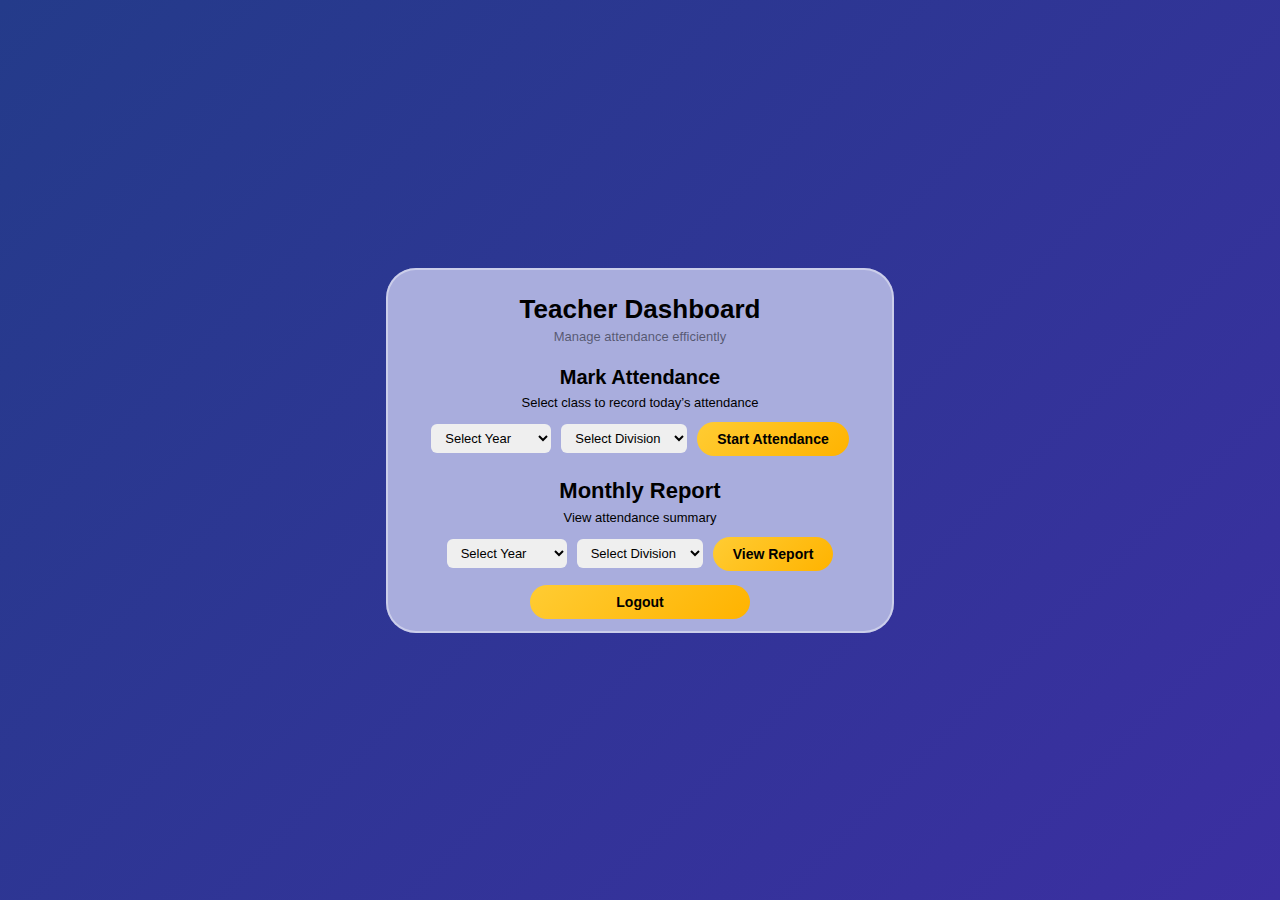
<file: templates/teacher_dashboard.html>
<!DOCTYPE html>
<html lang="en">
<head>
  <meta charset="UTF-8">
  <title>Teacher Dashboard</title>

  <style>
    body {
      margin: 0;
      min-height: 100vh;
      background: linear-gradient(135deg, #243b8a, #3b2fa1);
      display: flex;
      justify-content: center;
      align-items: center;
      font-family: Arial, sans-serif;
    }

    /* CARD — bottom height reduced */
    .card {
      width: 460px;
      padding: 26px 24px 14px;   /* 👈 bottom padding reduced */
      border-radius: 30px;
      background: #a9addd;
      box-shadow: inset 0 0 0 2px rgba(255,255,255,0.4);
      text-align: center;
    }

    h1 {
      margin: 0;
      font-size: 26px;
      font-weight: bold;
    }

    .subtitle {
      margin-top: 4px;
      font-size: 13px;
      color: rgba(0,0,0,0.5);
    }

    .section {
      margin-top: 22px;
    }

    .section h2 {
      margin: 0;
      font-size: 20px;
      font-weight: bold;
    }

    .section.monthly h2 {
      font-size: 22px;
    }

    .section p {
      margin: 6px 0 12px;
      font-size: 13px;
    }

    .row {
      display: flex;
      justify-content: center;
      align-items: center;
      gap: 10px;
      flex-wrap: wrap;
    }

    select {
      padding: 6px 10px;
      font-size: 13px;
      border-radius: 6px;
      border: none;
      min-width: 120px;
    }

    .btn {
      padding: 9px 20px;
      font-size: 14px;
      font-weight: bold;
      border: none;
      border-radius: 22px;
      cursor: pointer;
      background: linear-gradient(135deg, #ffcc33, #ffb300);
      color: #000;
    }

    /* LOGOUT — pulled up */
    .logout {
      margin-top: 14px;   /* 👈 reduced gap */
      width: 220px;
    }
  </style>
</head>
<body>

  <div class="card">

    <h1>Teacher Dashboard</h1>
    <div class="subtitle">Manage attendance efficiently</div>

    <!-- MARK ATTENDANCE -->
    <div class="section">
      <h2>Mark Attendance</h2>
      <p>Select class to record today’s attendance</p>

      <form action="/mark-attendance" method="get">
        <div class="row">
          <select name="year" required>
            <option value="" disabled selected>Select Year</option>
            <option value="FY">FY</option>
            <option value="SY">SY</option>
            <option value="TY">TY</option>
          </select>

          <select name="division" required>
            <option value="" disabled selected>Select Division</option>
            <option value="A">A</option>
            <option value="B">B</option>
            <option value="C">C</option>
          </select>

          <button type="submit" class="btn">Start Attendance</button>
        </div>
      </form>
    </div>

    <!-- MONTHLY REPORT -->
    <div class="section monthly">
      <h2>Monthly Report</h2>
      <p>View attendance summary</p>

      <form action="/monthly_chart" method="get">
        <div class="row">
          <select name="year" required>
            <option value="" disabled selected>Select Year</option>
            <option value="FY">FY</option>
            <option value="SY">SY</option>
            <option value="TY">TY</option>
          </select>

          <select name="division" required>
            <option value="" disabled selected>Select Division</option>
            <option value="A">A</option>
            <option value="B">B</option>
            <option value="C">C</option>
          </select>

          <button type="submit" class="btn">View Report</button>
        </div>
      </form>
    </div>

    <!-- LOGOUT -->
    <form action="/logout">
      <button type="submit" class="btn logout">Logout</button>
    </form>

  </div>

</body>
</html>
</file>
